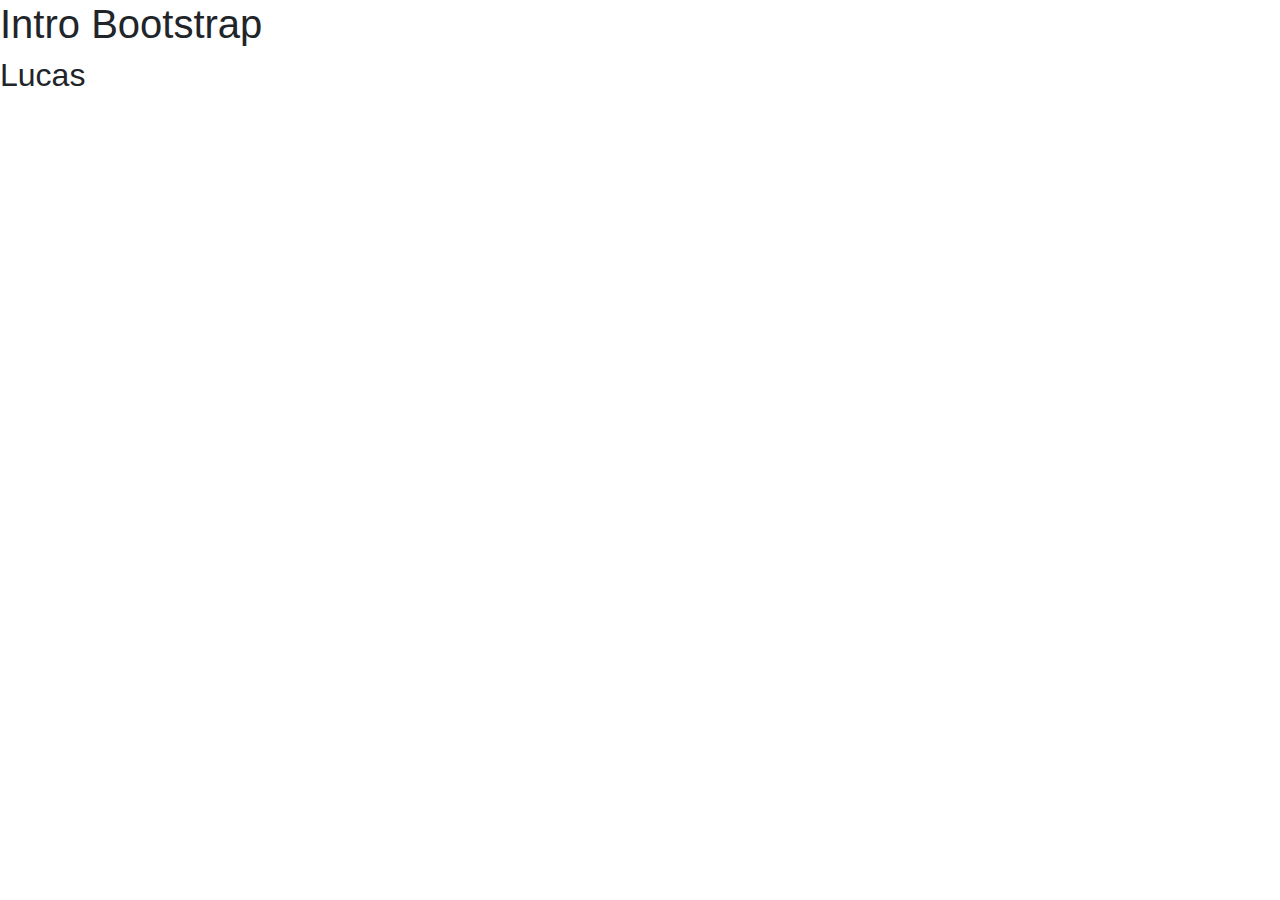
<file: index.html>
<!DOCTYPE html>
<html lang="es">
<head>
    <meta charset="UTF-8">
    <meta http-equiv="X-UA-Compatible" content="IE=edge">
    <meta name="viewport" content="width=device-width, initial-scale=1.0">
    <link rel="stylesheet" href="css/bootstrap.css">
    <title>Intro Bootstrap</title>
</head>
<body>
    <h1>Intro Bootstrap</h1>
    <h2>Lucas</h2>
    
</body>
<script src="js/bootstrap.js"></script>
</html>
</file>
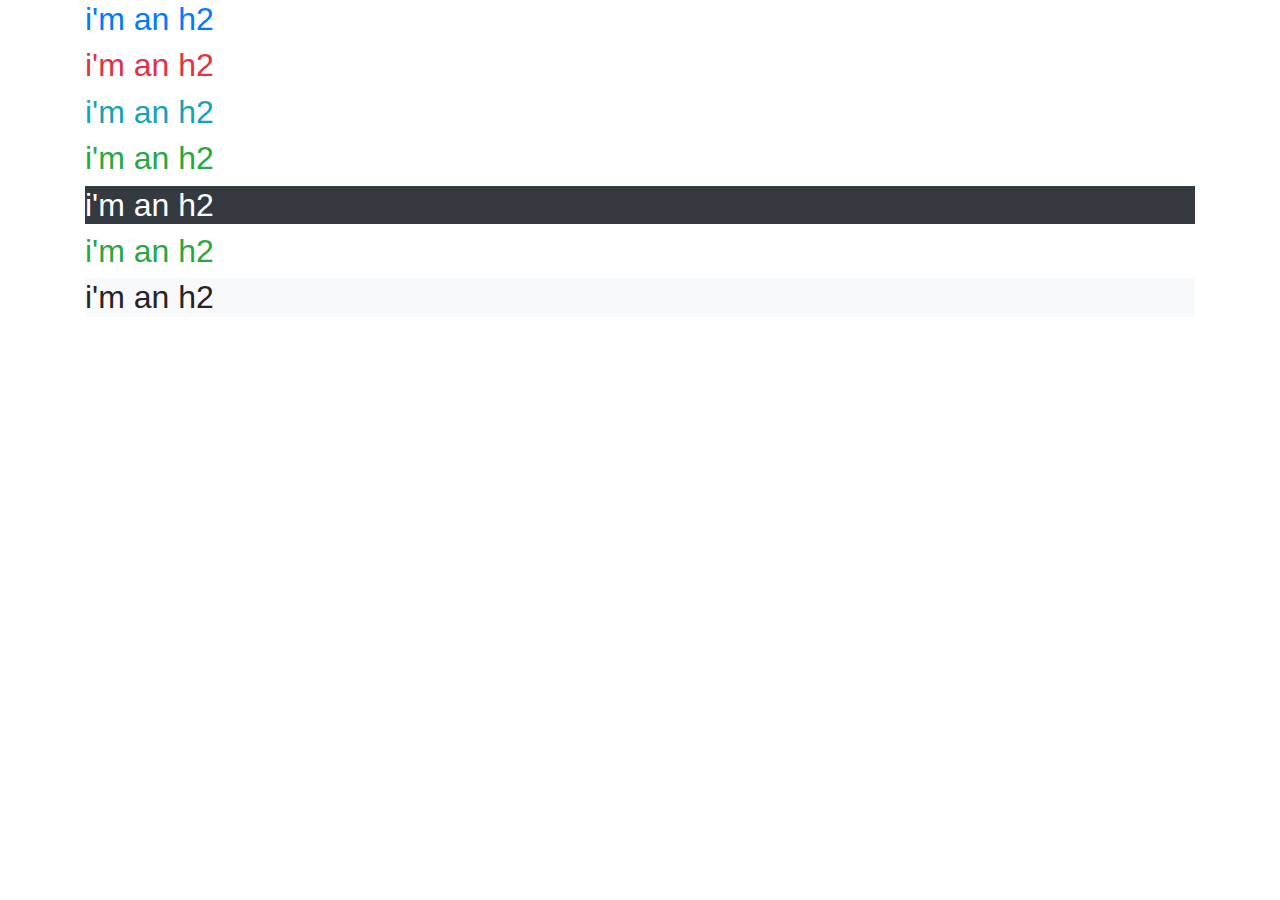
<file: colors.html>
<!DOCTYPE html>
<html lang="es">
<head>
    <meta charset="UTF-8">
    <meta http-equiv="X-UA-Compatible" content="IE=edge">
    <meta name="viewport" content="width=device-width, initial-scale=1.0">
    <link rel="stylesheet" href="css/bootstrap.css">
    <title>Colors</title>
</head>
<body>
    <div class="container">
        <h2 class="text-primary">i'm an h2</h2>
        <h2 class="text-danger">i'm an h2</h2>
        <h2 class="text-info">i'm an h2</h2>
        <h2 class="text-success">i'm an h2</h2>
        <h2 class="text-white bg-dark">i'm an h2</h2>
        <h2 class="text-success">i'm an h2</h2>
        <h2 class="bg-light">i'm an h2</h2>
    </div>
</body>
<script src="js/bootstrap.js"></script>
</html>
</file>
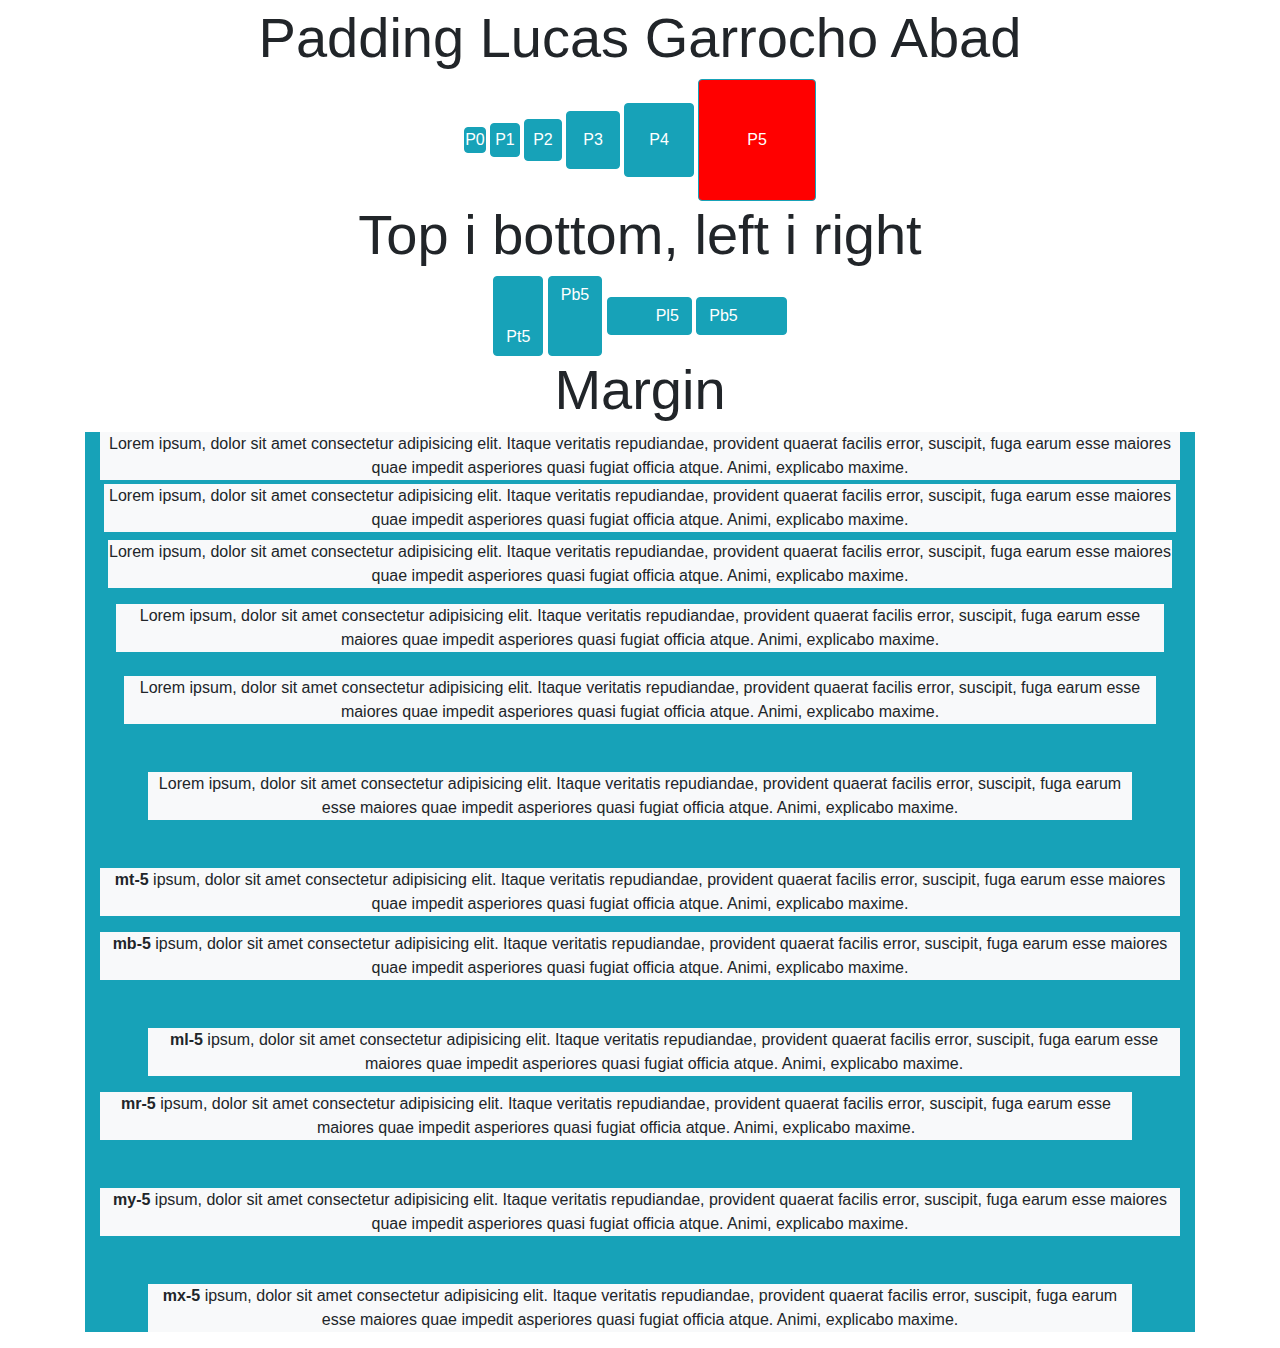
<file: spacing.html>
<!DOCTYPE html>
<html lang="es">
<head>
    <meta charset="UTF-8">
    <meta http-equiv="X-UA-Compatible" content="IE=edge">
    <meta name="viewport" content="width=device-width, initial-scale=1.0">
    <link rel="stylesheet" href="css/bootstrap.css">
    <link rel="stylesheet" href="css/style.css">
    <title>Spacing</title>
</head>
<body>
    <div class="container text-center">
        <h2 class="display-4 pt-1">Padding Lucas Garrocho Abad</h2>
        <button class="btn btn-info p-0">P0</button>
        <button class="btn btn-info p-1">P1</button>
        <button class="btn btn-info p-2">P2</button>
        <button class="btn btn-info p-3">P3</button>
        <button class="btn btn-info p-4">P4</button>
        <button class="btn btn-info p-5">P5</button>
        <h2 class="display-4">Top i bottom, left i right</h2>
        <button class="btn btn-info pt-5">Pt5</button>
        <button class="btn btn-info pb-5">Pb5</button>
        <button class="btn btn-info pl-5">Pl5</button>
        <button class="btn btn-info pr-5">Pb5</button>
        <h2 class="display-4">Margin</h2>
        <div class="container bg-info">
            <p class="bg-light m-0">Lorem ipsum, dolor sit amet consectetur adipisicing elit. Itaque veritatis repudiandae, provident quaerat facilis error, suscipit, fuga earum esse maiores quae impedit asperiores quasi fugiat officia atque. Animi, explicabo maxime.</p>
            <p class="bg-light m-1">Lorem ipsum, dolor sit amet consectetur adipisicing elit. Itaque veritatis repudiandae, provident quaerat facilis error, suscipit, fuga earum esse maiores quae impedit asperiores quasi fugiat officia atque. Animi, explicabo maxime.</p>
            <p class="bg-light m-2">Lorem ipsum, dolor sit amet consectetur adipisicing elit. Itaque veritatis repudiandae, provident quaerat facilis error, suscipit, fuga earum esse maiores quae impedit asperiores quasi fugiat officia atque. Animi, explicabo maxime.</p>
            <p class="bg-light m-3">Lorem ipsum, dolor sit amet consectetur adipisicing elit. Itaque veritatis repudiandae, provident quaerat facilis error, suscipit, fuga earum esse maiores quae impedit asperiores quasi fugiat officia atque. Animi, explicabo maxime.</p>
            <p class="bg-light m-4">Lorem ipsum, dolor sit amet consectetur adipisicing elit. Itaque veritatis repudiandae, provident quaerat facilis error, suscipit, fuga earum esse maiores quae impedit asperiores quasi fugiat officia atque. Animi, explicabo maxime.</p>
            <p class="bg-light m-5">Lorem ipsum, dolor sit amet consectetur adipisicing elit. Itaque veritatis repudiandae, provident quaerat facilis error, suscipit, fuga earum esse maiores quae impedit asperiores quasi fugiat officia atque. Animi, explicabo maxime.</p>
            <p class="bg-light mt-5"><strong>mt-5</strong> ipsum, dolor sit amet consectetur adipisicing elit. Itaque veritatis repudiandae, provident quaerat facilis error, suscipit, fuga earum esse maiores quae impedit asperiores quasi fugiat officia atque. Animi, explicabo maxime.</p>
            <p class="bg-light mb-5"><strong>mb-5</strong> ipsum, dolor sit amet consectetur adipisicing elit. Itaque veritatis repudiandae, provident quaerat facilis error, suscipit, fuga earum esse maiores quae impedit asperiores quasi fugiat officia atque. Animi, explicabo maxime.</p>
            <p class="bg-light ml-5"><strong>ml-5</strong> ipsum, dolor sit amet consectetur adipisicing elit. Itaque veritatis repudiandae, provident quaerat facilis error, suscipit, fuga earum esse maiores quae impedit asperiores quasi fugiat officia atque. Animi, explicabo maxime.</p>
            <p class="bg-light mr-5"><strong>mr-5</strong> ipsum, dolor sit amet consectetur adipisicing elit. Itaque veritatis repudiandae, provident quaerat facilis error, suscipit, fuga earum esse maiores quae impedit asperiores quasi fugiat officia atque. Animi, explicabo maxime.</p>
            <p class="bg-light my-5"><strong>my-5</strong> ipsum, dolor sit amet consectetur adipisicing elit. Itaque veritatis repudiandae, provident quaerat facilis error, suscipit, fuga earum esse maiores quae impedit asperiores quasi fugiat officia atque. Animi, explicabo maxime.</p>
            <p class="bg-light mx-5"><strong>mx-5</strong> ipsum, dolor sit amet consectetur adipisicing elit. Itaque veritatis repudiandae, provident quaerat facilis error, suscipit, fuga earum esse maiores quae impedit asperiores quasi fugiat officia atque. Animi, explicabo maxime.</p>

        </div>
    </div>
</body>
<script src="js/bootstrap.js"></script>
</html>
</file>
<file: css/style.css>
.p-5{
    background-color: red;
}
</file>
